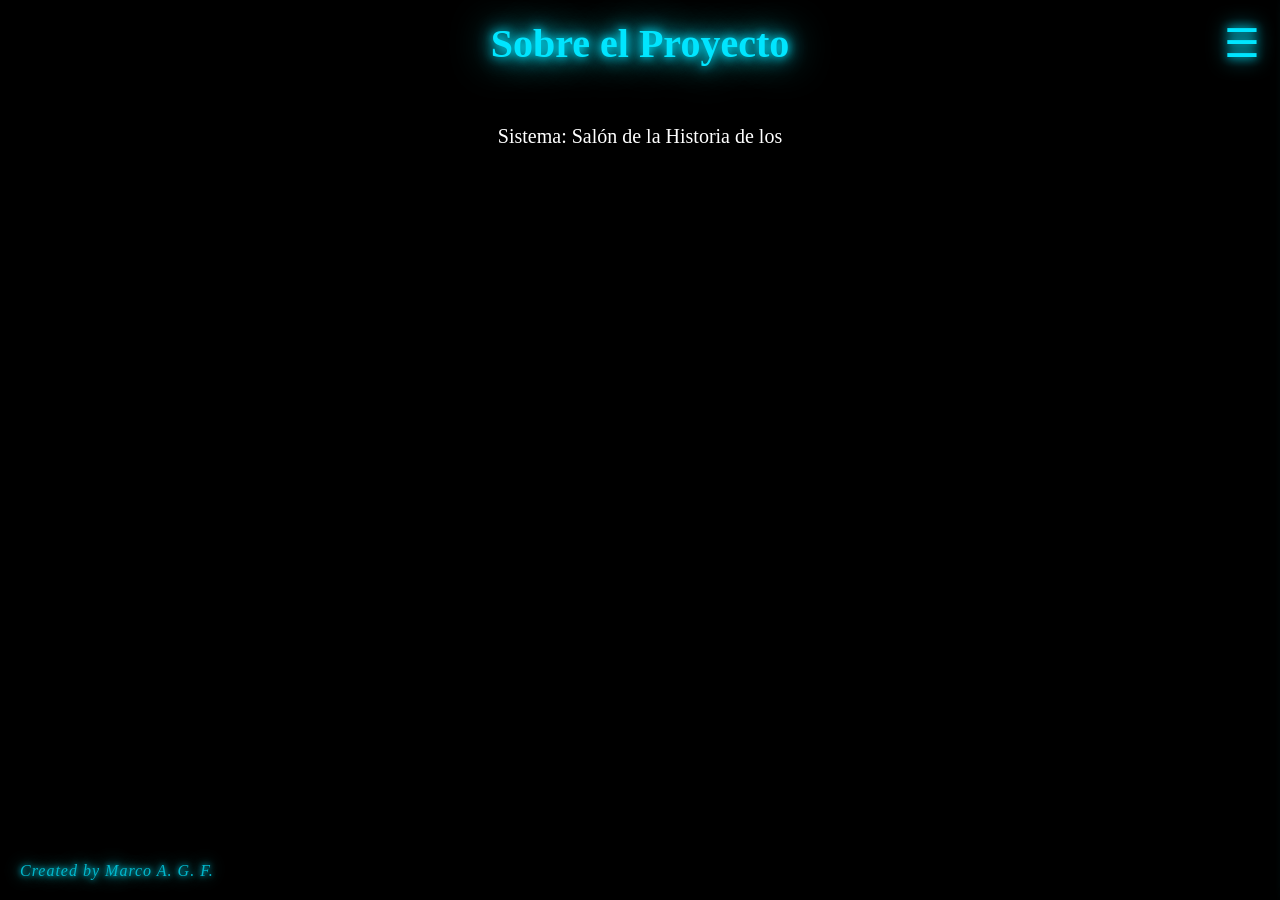
<file: informacion.html>
<!DOCTYPE html>
<html lang="es">

<head>
    <meta charset="UTF-8">
    <title>Sobre el Proyecto</title>

    <link rel="stylesheet" href="css/style.css">
</head>

<body class="sobre-body">

    <div id="menu-container"></div>

    <!-- TÍTULO FIJO -->
    <h1 class="sobre-titulo">Sobre el Proyecto</h1>

    <!-- TEXTO -->
    <div class="sobre-contenido">
        <p id="textoAnimado"></p>
    </div>
    <div class="credito">
    Created by Marco A. G. F.
</div>

    <script src="js/menu.js"></script>

    <script>
        const texto = `Sistema: Salón de la Historia de los Videojuegos


Este sistema permite la exploración de la evolución del videojuego a través de distintas eras. Desde los primeros experimentos digitales hasta los mundos abiertos hiperrealistas de la actualidad.

Módulos disponibles:
- Orígenes del videojuego
- Edad dorada del gaming
- Revolución del 3D
- Era moderna y realidad virtual

Cada módulo representa un salto tecnológico y creativo en la industria del entretenimiento digital.

Exploración libre activada.
Disfruta del recorrido.`;

        const contenedor = document.getElementById("textoAnimado");

        let i = 0;

        function escribir() {
    if (i < texto.length) {

        let char = texto.charAt(i);

        if (char === "\n") {
            contenedor.innerHTML += "<br>";
        } else {
            contenedor.innerHTML += char;
        }

        i++;
        setTimeout(escribir, 25);
    }
}
        escribir();
    </script>

</body>

</html>
</file>
<file: css/style.css>
*{
    margin:0;
    padding:0;
    box-sizing:border-box;
}

body{
    overflow:hidden;
    background:#000;
}

canvas{
    display:block;
}

#startBtn {
    position: absolute;
    left: 50%;
    bottom: 200px;
    transform: translateX(-50%);

    padding: 12px 40px;
    font-size: 30px;

    background: transparent;      /* 👈 transparente */
    color: #00e5ff;               /* texto azul neón */

    border: 2px solid #00e5ff;    /* 👈 borde neón */
    border-radius: 12px;

    cursor: pointer;

    /* brillo neón */
    box-shadow: 0 0 10px #00e5ff, 0 0 20px #00e5ff;

    transition: 0.3s;
}
#backBtn {
    position: absolute;
    left: 20px;     /* 👈 abajo izquierda */
    bottom: 20px;

    padding: 10px 25px;
    font-size: 16px;

    background: transparent;
    color: #00e5ff;

    border: 2px solid #00e5ff;
    border-radius: 12px;

    cursor: pointer;

    box-shadow: 0 0 10px #00e5ff, 0 0 20px #00e5ff;

    display: none; /* 👈 oculto al inicio */
}

.roomBtn{
    position:absolute;

    padding:12px 30px;
    font-size:18px;

    background:transparent;
    color:#00e5ff;

    border:2px solid #00e5ff;
    border-radius:12px;

    box-shadow:0 0 10px #00e5ff,0 0 20px #00e5ff;

    cursor:pointer;

    display:none;
}
#room1Btn{
    left:27%;
    top:77%;
    transform:translateX(-50%);
}

#room2Btn{
    left:42%;
    top:77%;
    transform:translateX(-50%);
}

#room3Btn{
    left:57%;
    top:77%;
    transform:translateX(-50%);
}

#room4Btn{
    left:72%;
    top:77%;
    transform:translateX(-50%);
}

#backBtn1 {
    position: absolute;
    left: 20px;
    bottom: 20px;

    padding: 10px 25px;
    font-size: 16px;

    background: transparent;
    color: #00e5ff;

    border: 2px solid #00e5ff;
    border-radius: 12px;

    cursor: pointer;

    box-shadow: 0 0 10px #00e5ff, 0 0 20px #00e5ff;
}

.titulo-prototipo{
    position: absolute;
    top: 20px;
    left: 50%;
    transform: translateX(-50%);

    color: #00bfff;
    text-align: center;

    font-size: 20px;
    font-weight: bold;
}


/*--------menu hamburgueza*/

#menuBtn{
    position:fixed;
    top:20px;
    right:20px;
    font-size:40px;
    color:#00e5ff;
    cursor:pointer;
    z-index:9999;

    text-shadow:0 0 10px #00e5ff,0 0 20px #00e5ff;
}
#menuContent{
    padding-top:80px; /* <- ESTO lo separa del botón */
}


#sideMenu{
    position:fixed;
    top:0;
    right:-320px;
    width:300px;
    height:100vh;

    background:rgba(0,0,0,0.85);
    border-left:2px solid #00e5ff;

    box-shadow:0 0 20px #00e5ff;

    transition:0.4s;
    z-index:9998;
}

#sideMenu.open{
    right:0;
}


.menuItem{
    padding:18px 25px;
    color:#00e5ff;
    font-size:18px;
    cursor:pointer;
}

.subItem{
    padding:10px 45px;
    color:white;
    cursor:pointer;
}

.menuItem:hover,
.subItem:hover{
    background:rgba(0,229,255,0.1);
}


.switch{
    position:relative;
    display:inline-block;
    width:50px;
    height:24px;
    margin-left:20px;
    top: 5px;
}

.switch input{
    display:none;
}

.slider{
    position:absolute;
    inset:0;
    background:#444;
    border-radius:20px;
}

.slider:before{
    content:"";
    position:absolute;
    width:18px;
    height:18px;
    left:3px;
    top:3px;
    background:white;
    border-radius:50%;
    transition:.3s;
}

input:checked + .slider{
    background:#00e5ff;
}

input:checked + .slider:before{
    transform:translateX(26px);
}





/*parrafo de texto y titulo*/
.sobre-body{
    margin:0;
    background:black;
    overflow:hidden;
}


.sobre-titulo{
    position:fixed;
    top:20px;
    left:50%;
    transform:translateX(-50%);

    color:#00e5ff;
    font-size:40px;

    text-shadow:
        0 0 10px #00e5ff,
        0 0 20px #00e5ff,
        0 0 40px #00e5ff;

    z-index:10;
}

.sobre-contenido{
    position:absolute;

    top:120px;   /* 👈 empieza debajo del título */
    left:50%;
    transform:translateX(-50%);

    width:70%;
}

#textoAnimado{
    color:white;
    font-size:20px;
    line-height:1.6;

    text-align:center;
}
/*creditos mi nombre*/
.credito{
    position:fixed;

    bottom:20px;
    left:20px;

    color:#00e5ff;

    font-style:italic;

    font-size:16px;

    text-shadow:
        0 0 5px #00e5ff,
        0 0 10px #00e5ff,
        0 0 20px #00e5ff;

    opacity:0.8;

    letter-spacing:1px;

    z-index:10;
}

/*-------------------titulo de cada cuarto*/
.tituloEtapa {
    position: fixed;

    top: 25px;
    left: 50%;

    transform: translateX(-50%);

    color: black; 

    font-size: 50px;

    text-align: center;

    text-shadow:
        0 0 5px #00e5ff,
        0 0 10px #00e5ff,
        0 0 20px #00e5ff;

    z-index: 800;

    margin: 0;

    pointer-events: none;
}
/*----------------boton desplegable de cada cuarto*/

.infoBtn {
    position: fixed;

    bottom: 25px;
    left: 50%;

    transform: translateX(-50%);

    padding: 12px 35px;

    background: rgba(0, 0, 0, 0.25);

    color: #0077b6;

    border: 2px solid #0077b6;

    border-radius: 8px;

    font-size: 18px;

    letter-spacing: 2px;

    cursor: pointer;

    text-shadow:
        0 0 5px #0077b6,
        0 0 10px #0077b6;

    box-shadow:
        0 0 8px rgba(0, 119, 182, 0.5);

    z-index: 1000;

    transition: 
        bottom 0.8s ease,
        box-shadow 0.3s ease,
        background 0.3s ease;
}

.infoBtn:hover {
    background: rgba(0, 119, 182, 0.15);

    box-shadow:
        0 0 15px rgba(0, 119, 182, 0.8);
}

/* ======================================
   PANEL DE INFORMACIÓN
====================================== */

.infoPanel {
    position: fixed;

    left: 0;
    bottom: 0;

    width: 100%;
    height: 100%;

    /* Transparente, sin oscurecer */
    background: rgba(255, 255, 255, 0.03);

    /* Desenfoque del cuarto */
    backdrop-filter: blur(15px);
    -webkit-backdrop-filter: blur(15px);

    z-index: 900;

    transform: translateY(100%);

    transition: transform 0.8s ease;

    overflow-y: auto;
}


/* PANEL ABIERTO */

.infoPanel.abierto {
    transform: translateY(0);
}


.infoContenido {
    width: 75%;

    max-width: 1000px;

    margin: 0 auto;

    padding-top: 120px;
    padding-bottom: 120px;

    color: white;

    font-size: 20px;

    line-height: 1.7;
}


.infoContenido h2 {
    text-align: center;

    color: #0077b6;

    font-size: 40px;

    margin-bottom: 40px;

    text-shadow:
        0 0 5px #0077b6,
        0 0 15px #0077b6,
        0 0 30px #0077b6;
}

.infoContenido p {
    margin-bottom: 30px;

    text-align: justify;
}


/* ======================================
   CONTENIDO HISTÓRICO
====================================== */

.seccionHistoria {
    margin-bottom: 70px;
}

.seccionHistoria h3,
.objetoHistoria h3 {
    color: white;

    font-size: 28px;

    margin-bottom: 20px;

    text-shadow:
        0 0 5px #0077b6,
        0 0 10px #0077b6;
}


.seccionHistoria p {
    font-size: 20px;

    line-height: 1.8;

    text-align: justify;

    color: #eeeeee;

    margin: 0;
}


/* ======================================
   ESPACIO PARA MODELOS 3D
====================================== */

.objetoHistoria {
    margin-bottom: 80px;

    text-align: center;
}


.modelo3D {
    width: 100%;
    height: 350px;

    margin-top: 50px;

    background: transparent;

    border: none;

    overflow: visible;

    cursor: grab;
}

.modelo3D:active {
    cursor: grabbing;
}


/* ======================================
   CONTROL DE ROTACIÓN
====================================== */

.controlRotacion {
    text-align: center;

    margin-top: -20px;

    margin-bottom: 70px;
}

.controlRotacion label {
    display: block;

    color: #0077b6;

    font-size: 16px;

    margin-bottom: 10px;

    text-shadow:
        0 0 5px #0077b6,
        0 0 10px #0077b6;
}


.controlRotacion input {
    width: 250px;

    cursor: pointer;
}


.objetoHistoria {
    width: 90%;
    margin: 40px auto;
    text-align: center;
}


.modelosFila {
    display: flex;
    justify-content: center;
    align-items: flex-start;
    gap: 60px;
    width: 100%;
}


.modeloItem {
    width: 40%;
    text-align: center;
}


.modeloItem h4 {
    margin-bottom: 15px;
    font-size: 24px;
    font-weight: normal;
    letter-spacing: 2px;
}

.enlaceHistoria {
    display: block;

    width: fit-content;

    margin: 40px auto 20px auto;

    color: #00aaff;

    font-size: 20px;

    text-decoration: none;

    letter-spacing: 2px;

    transition: 0.3s;
}

.enlaceHistoria:hover {
    color: #ffffff;

    text-shadow:
        0 0 8px #00aaff,
        0 0 18px #00aaff;
}

#escenarioVR {
    position: fixed;

    top: 0;
    left: 0;

    width: 100vw;
    height: 100vh;

    overflow: hidden;
}

#escenarioVR canvas {
    display: block;

    width: 100%;
    height: 100%;
}
</file>
